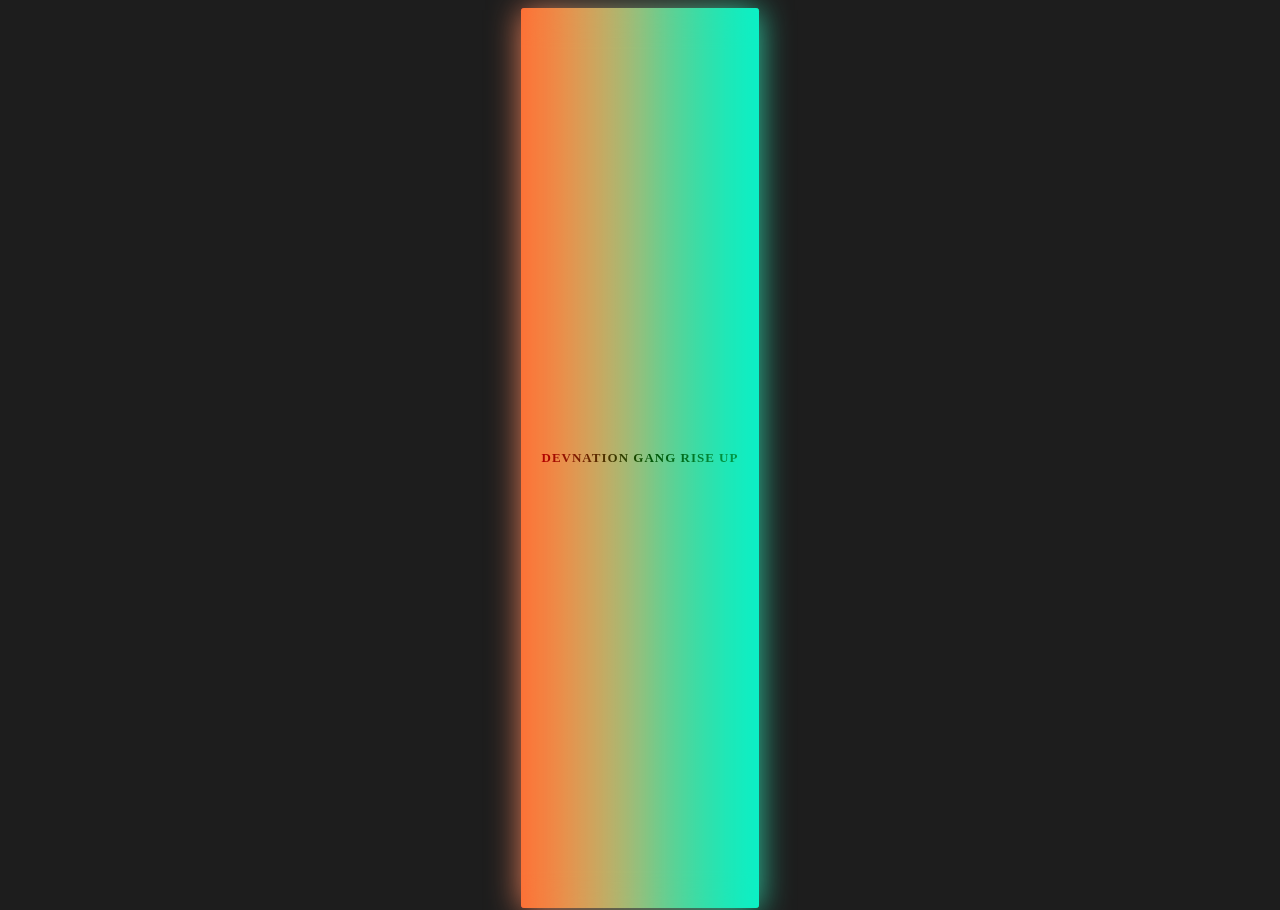
<file: Glowing gradient button with skew animation/index.html>
<html lang="en">
<head>
    <meta charset="UTF-8">
    <link rel="stylesheet" type="text/css" href="style.css" />
    <meta name="viewport" content="width=device-width, initial-scale=1.0">
    <title>Document</title>
</head>
<body>
    <div>
        <a class="btn" href="#">
          <div>
            DEVNATION GANG RISE UP
          </div>
        </a>
      </div>
</body>
</html>
</file>
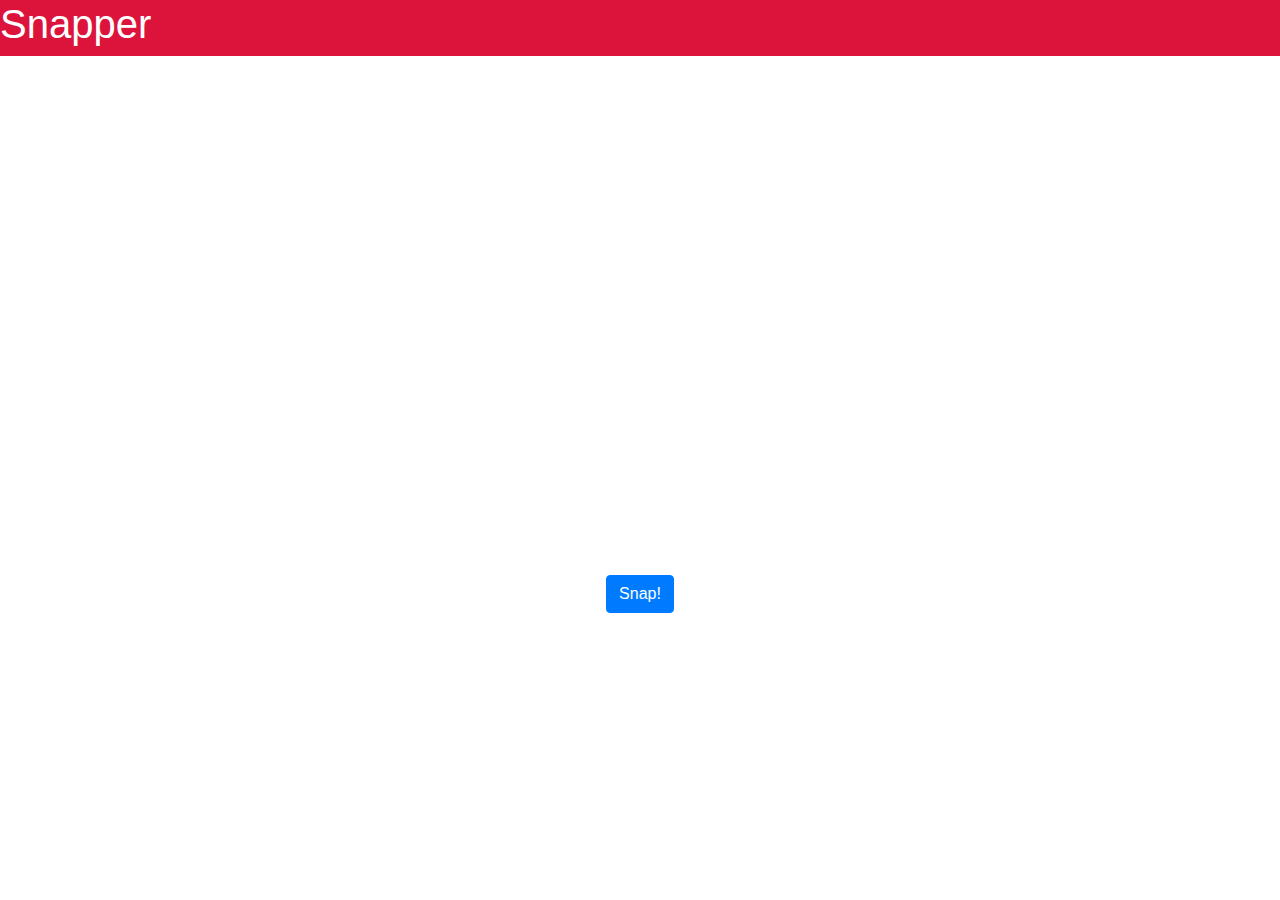
<file: camera-snapper.html>
<!doctype html>
<html lang="en">
 
<head>
   <!-- Required meta tags -->
   <meta charset="utf-8">
   <meta name="viewport" content="width=device-width, initial-scale=1, shrink-to-fit=no">
 
   <!-- Bootstrap CSS -->
   <link rel="stylesheet" href="https://stackpath.bootstrapcdn.com/bootstrap/4.3.1/css/bootstrap.min.css"
       integrity="sha384-ggOyR0iXCbMQv3Xipma34MD+dH/1fQ784/j6cY/iJTQUOhcWr7x9JvoRxT2MZw1T" crossorigin="anonymous">
 
   <title>Snapper</title>
</head>
 
<body>
   <ul style="background-color:crimson" class="nav">
       <h1 style="color:white">Snapper</h1>
   </ul>
   <div class="row" align="center" style="margin-top: 2em;">
       <div class="col-md-6" align="center">
           <video id="video" width="640" height="480" autoplay>
                
           </video>
       </div>
       <div class="col-md-6" align="center">
           <canvas id="canvas" width="640" height="480">
                
           </canvas>
       </div>
   </div>
  
   <div align="center">
       <button id="snap" type="button" class="btn btn-primary">Snap!</button>
   </div>
 
 
   <!-- JavaScript -->
   <script>
           var video =document.getElementById("video");
           if(navigator.mediaDevices && navigator.mediaDevices.getUserMedia ){
               navigator.mediaDevices.getUserMedia({video: true}).then(function(stream){
                   video.srcObject=stream;
                   video.play();
               })
               var canvas = document.getElementById("canvas");
               var context = canvas.getContext("2d");
              
               document.getElementById("snap").addEventListener("click",function(){
                   context.drawImage(video,0,0,640,480)
               });
           }
    </script>
   <script src="https://code.jquery.com/jquery-3.3.1.slim.min.js"
       integrity="sha384-q8i/X+965DzO0rT7abK41JStQIAqVgRVzpbzo5smXKp4YfRvH+8abtTE1Pi6jizo"
       crossorigin="anonymous"></script>
   <script src="https://cdnjs.cloudflare.com/ajax/libs/popper.js/1.14.7/umd/popper.min.js"
       integrity="sha384-UO2eT0CpHqdSJQ6hJty5KVphtPhzWj9WO1clHTMGa3JDZwrnQq4sF86dIHNDz0W1"
       crossorigin="anonymous"></script>
   <script src="https://stackpath.bootstrapcdn.com/bootstrap/4.3.1/js/bootstrap.min.js"
       integrity="sha384-JjSmVgyd0p3pXB1rRibZUAYoIIy6OrQ6VrjIEaFf/nJGzIxFDsf4x0xIM+B07jRM"
       crossorigin="anonymous"></script>
</body>
 
</html>
</file>
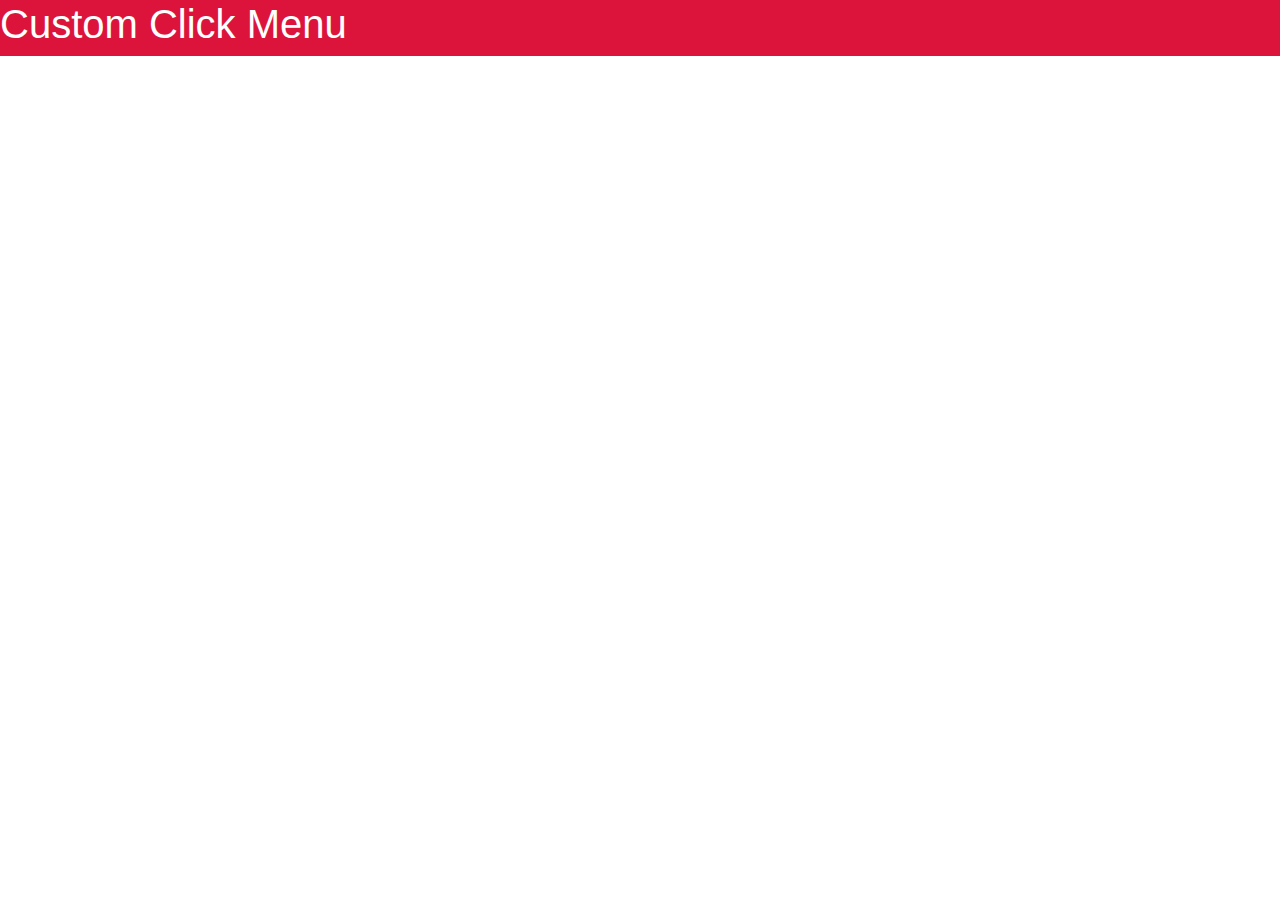
<file: custom-click-menu.html>
<!DOCTYPE html>
<html lang="en">
<head>
    <meta charset="UTF-8">
    <meta name="viewport" content="width=device-width, initial-scale=1.0">
    <meta http-equiv="X-UA-Compatible" content="ie=edge">
    <!-- Bootstrap CSS -->
   <link rel="stylesheet" href="https://stackpath.bootstrapcdn.com/bootstrap/4.3.1/css/bootstrap.min.css"
   integrity="sha384-ggOyR0iXCbMQv3Xipma34MD+dH/1fQ784/j6cY/iJTQUOhcWr7x9JvoRxT2MZw1T" crossorigin="anonymous">
    <title>Custom Click Menu</title>
    <style>
        #myBtn {
  display: none;
  position: fixed;
  bottom: 20px;
  right: 30px;
  z-index: 99;
  font-size: 18px;
  border: none;
  outline: none;
  background-color: crimson;
  color: white;
  cursor: pointer;
  padding: 15px;
  border-radius: 20px;
}

        #menu {
            background: #0c0f16;
            border-radius: 15px;
            padding: 5px;
            position: fixed;
            user-select: none;
            display: none;
            flex-direction: column;
            min-width: 300px;
        }
        .show {
            display: flex;
        }
        .seperator {
            height: 2px;
            margin: 7.5px 5px;
            border-radius: 1px;
            background-color: aliceblue;
        }
        .section-container {
            display: flex;
            flex-direction: column;
            align-items: center;
            justify-content: center;
            background-color: #0c0f16;
            border-radius: 10px;
        }
        button.section-container {
            font-weight: 300;
            font-size: 15px;
            color: #fff;
            background: transparent;
            border-radius: 5px;
            border: none;
            outline: none;
            padding: 15px 30px;
            margin: 5px;
        }
        button.section-container:hover 
        {
            cursor: pointer;
            background: linear-gradient(115deg, rgb(52, 72, 252), rgb(33, 201, 243))
        }
    </style>
</head>
<body>
    <button onclick="topFunction()" id="myBtn" title="Go to top">bring to top</button>
        <ul style="background-color:crimson" class="nav">
                <h1 style="color:white">Custom Click Menu</h1>
        </ul>
    <!-- Custom Click Menu -->
    <div id="menu" class="show">
        <div class="section-container">
            <button onclick="onBack()">Back</button>
            <button onclick="onForward()">Forward</button>
            <button onclick="onReload()">Reload</button>
            <div class="seperator"></div>
            <button onclick="onClose()">Close</button>
        </div>
    </div>
    <script>
        
            var mybutton = document.getElementById("myBtn");
           
            window.onscroll = function() {scrollFunction()};
            
            function scrollFunction() {
              if (document.body.scrollTop > 20 || document.documentElement.scrollTop > 20) {
                mybutton.style.display = "block";
              } else {
                mybutton.style.display = "none";
              }
            }
            
            function topFunction() {
              document.body.scrollTop = 0;
              document.documentElement.scrollTop = 0;
            }
        const contMenu = document.getElementById('menu');
        const width = contMenu.offsetWidth, height = contMenu.offsetHeight;
        contMenu.classList.remove('show');
        document.addEventListener('contmenu', event => {
            event.preventDefault();
            const padding = 10;
            let x = event.clientX, y = event.clientY;
            //Overflow
            if (x<padding) x = padding;
            let maxX = window.innerWidth - width - padding
            if (x>maxX) x = maxX;
            if (y<padding) y = padding;
            let maxY = window.innerHeight - height - padding
            if (y>maxY) y = maxY;
            contMenu.style.left = '${ x }px';
            contMenu.style.top = '${ y }px';
            contMenu.classList.add('show');
        });
        </script>
        <script>
        function onBack() {
            window.history.back()
        }
        function onForward() {
            window.history.forward()
        }
        function onReload() {
            location.reload()
        }
        function onClose() {
            contMenu.classList.remove('show')
        }
    </script>
</body>
</html>
</file>
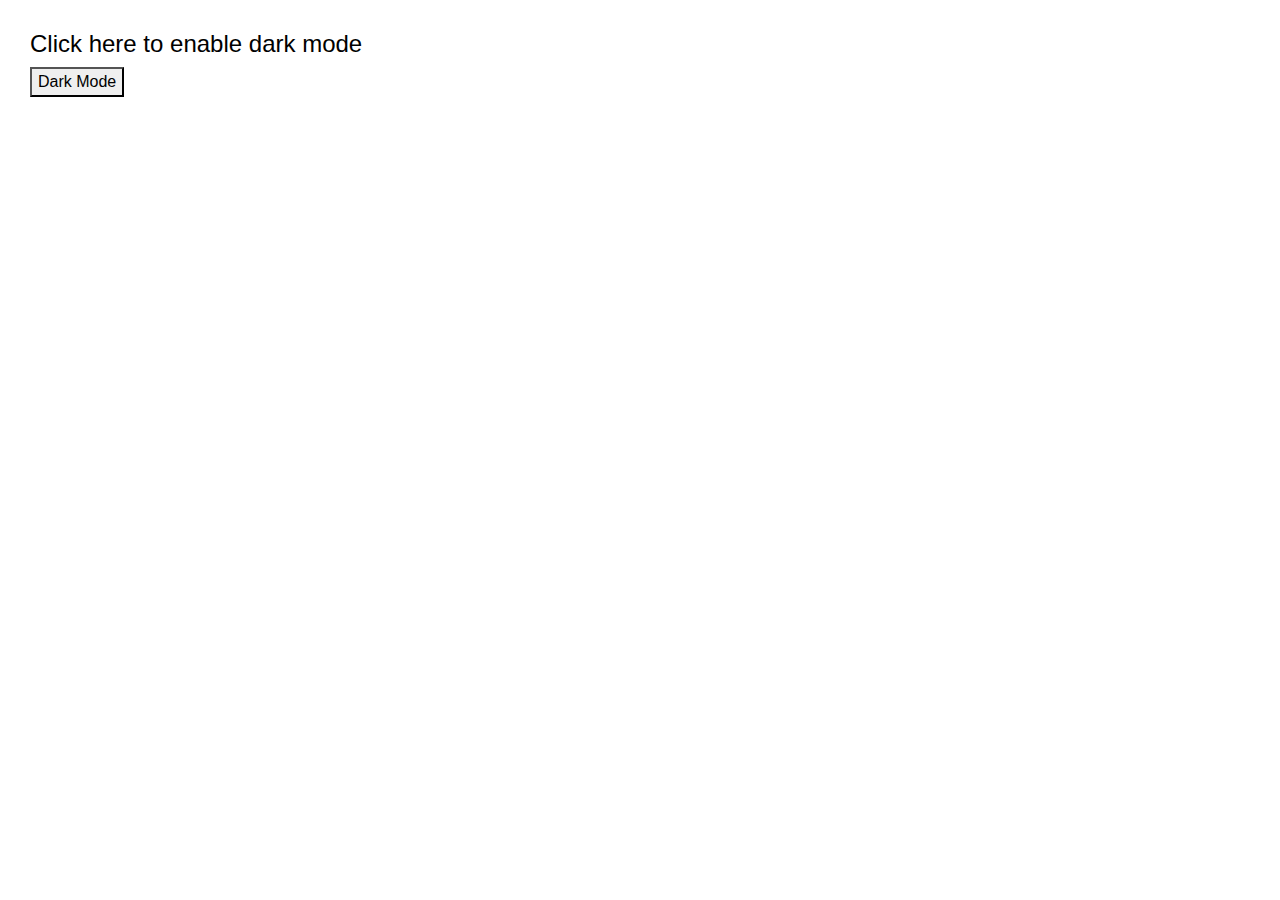
<file: custom-dark-mode.html>
<!DOCTYPE html>
<html lang="en">
<head>
    <meta charset="UTF-8">
    <meta name="viewport" content="width=device-width, initial-scale=1.0">
    <meta http-equiv="X-UA-Compatible" content="ie=edge">
    <!-- Bootstrap CSS -->
   <link rel="stylesheet" href="https://stackpath.bootstrapcdn.com/bootstrap/4.3.1/css/bootstrap.min.css"
   integrity="sha384-ggOyR0iXCbMQv3Xipma34MD+dH/1fQ784/j6cY/iJTQUOhcWr7x9JvoRxT2MZw1T" crossorigin="anonymous">
    <title>Custom Dark-Mode Toggle</title>
    <style>
        body 
        {
          background-color: white;
          color: black;
          padding: 30px;
        }
        .mode 
        {
          background-color: black;
          color: white;
        }
    </style>
</head>
<body>
<h4>Click here to enable dark mode</h4>
<button onclick="func()">Dark Mode</button>
<script>
function func() 
{
   var element = document.body;
   element.classList.toggle("mode");
}
</script>
</body>
</html>
</file>
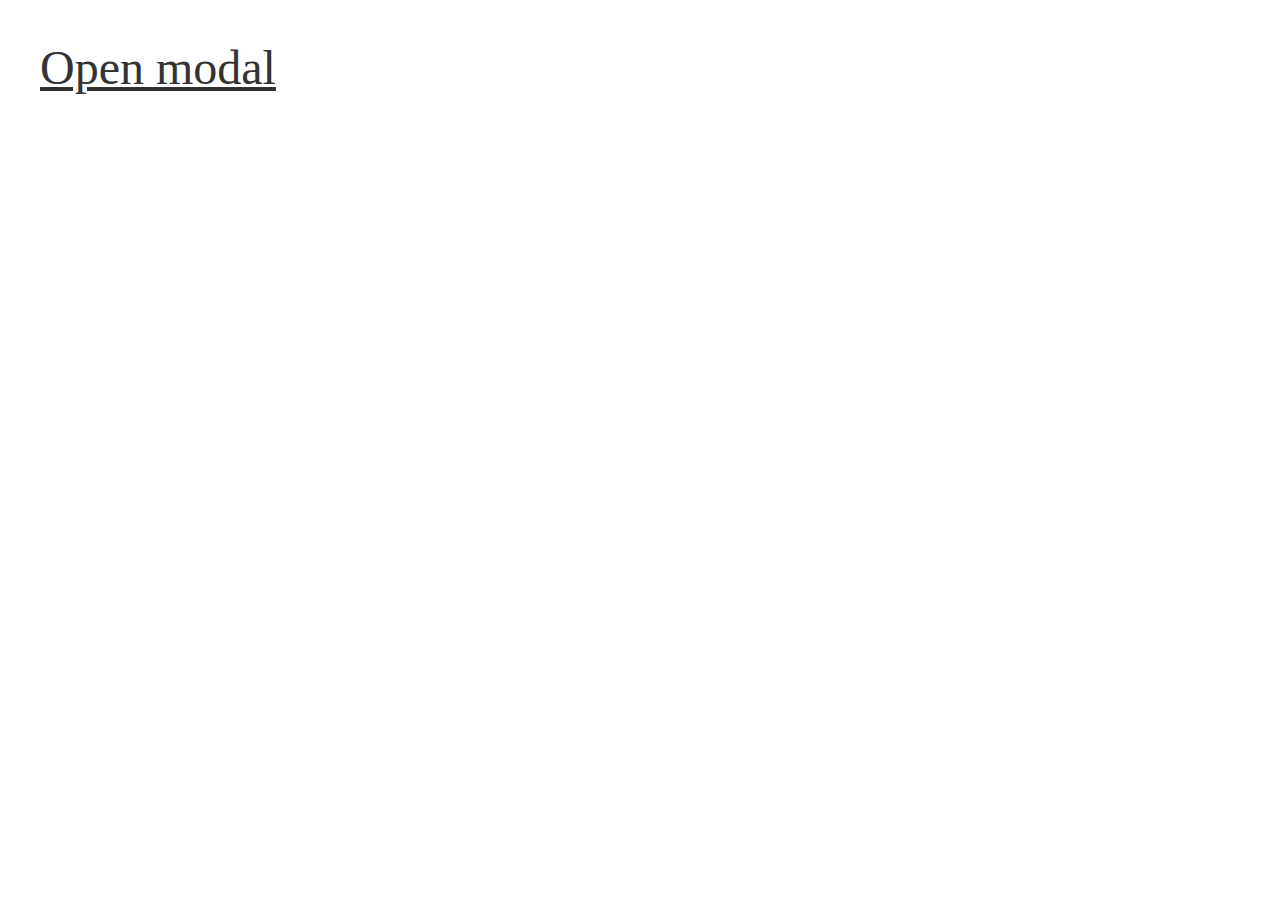
<file: custom-modal.html>
<!DOCTYPE html>
<html lang="en">

<head>
	<meta charset="UTF-8">
	<meta name="viewport" content="width=device-width, initial-scale=1.0">
	<style>
		* {
			-webkit-box-sizing: border-box;
			-moz-box-sizing: border-box;
			box-sizing: border-box;
		}

		body {
			font-size: 3em;
			padding: 2rem;
		}

		a {
			color: #333;
		}

		.box {
			background: #fff;
			border: 8px solid rgba(0, 0, 0, 0.5);
			border-radius: 12px;
			opacity: 0;
			padding: 20px;
			visibility: hidden;
			width: 50%;
			position: absolute;
			top: 2rem;
			left: 50%;
			margin-left: -25%;
			transition: all 0.8s ease;
		}

		.box__close {
			background: #fff;
			color: #000;
			display: block;
			font-weight: bold;
			height: 3rem;
			line-height: 3rem;
			text-align: center;
			text-decoration: none;
			width: 3rem;
			border-radius: 100%;
			box-shadow: 0 0 4px rgba(0, 0, 0, 0.5);
			position: absolute;
			top: -1.5rem;
			right: -1.5rem;
		}

		.box:target {
			opacity: 1;
			visibility: visible;
		}
	</style>
	<title>Custom CSS Modal</title>
</head>

<body>
	<a href="#box-1" rel="box">Open modal</a>

	<div class="box" id="box-1">
		Content.

		<a class="box__close" href="#">x</a>
	</div>
</body>

</html>
</file>
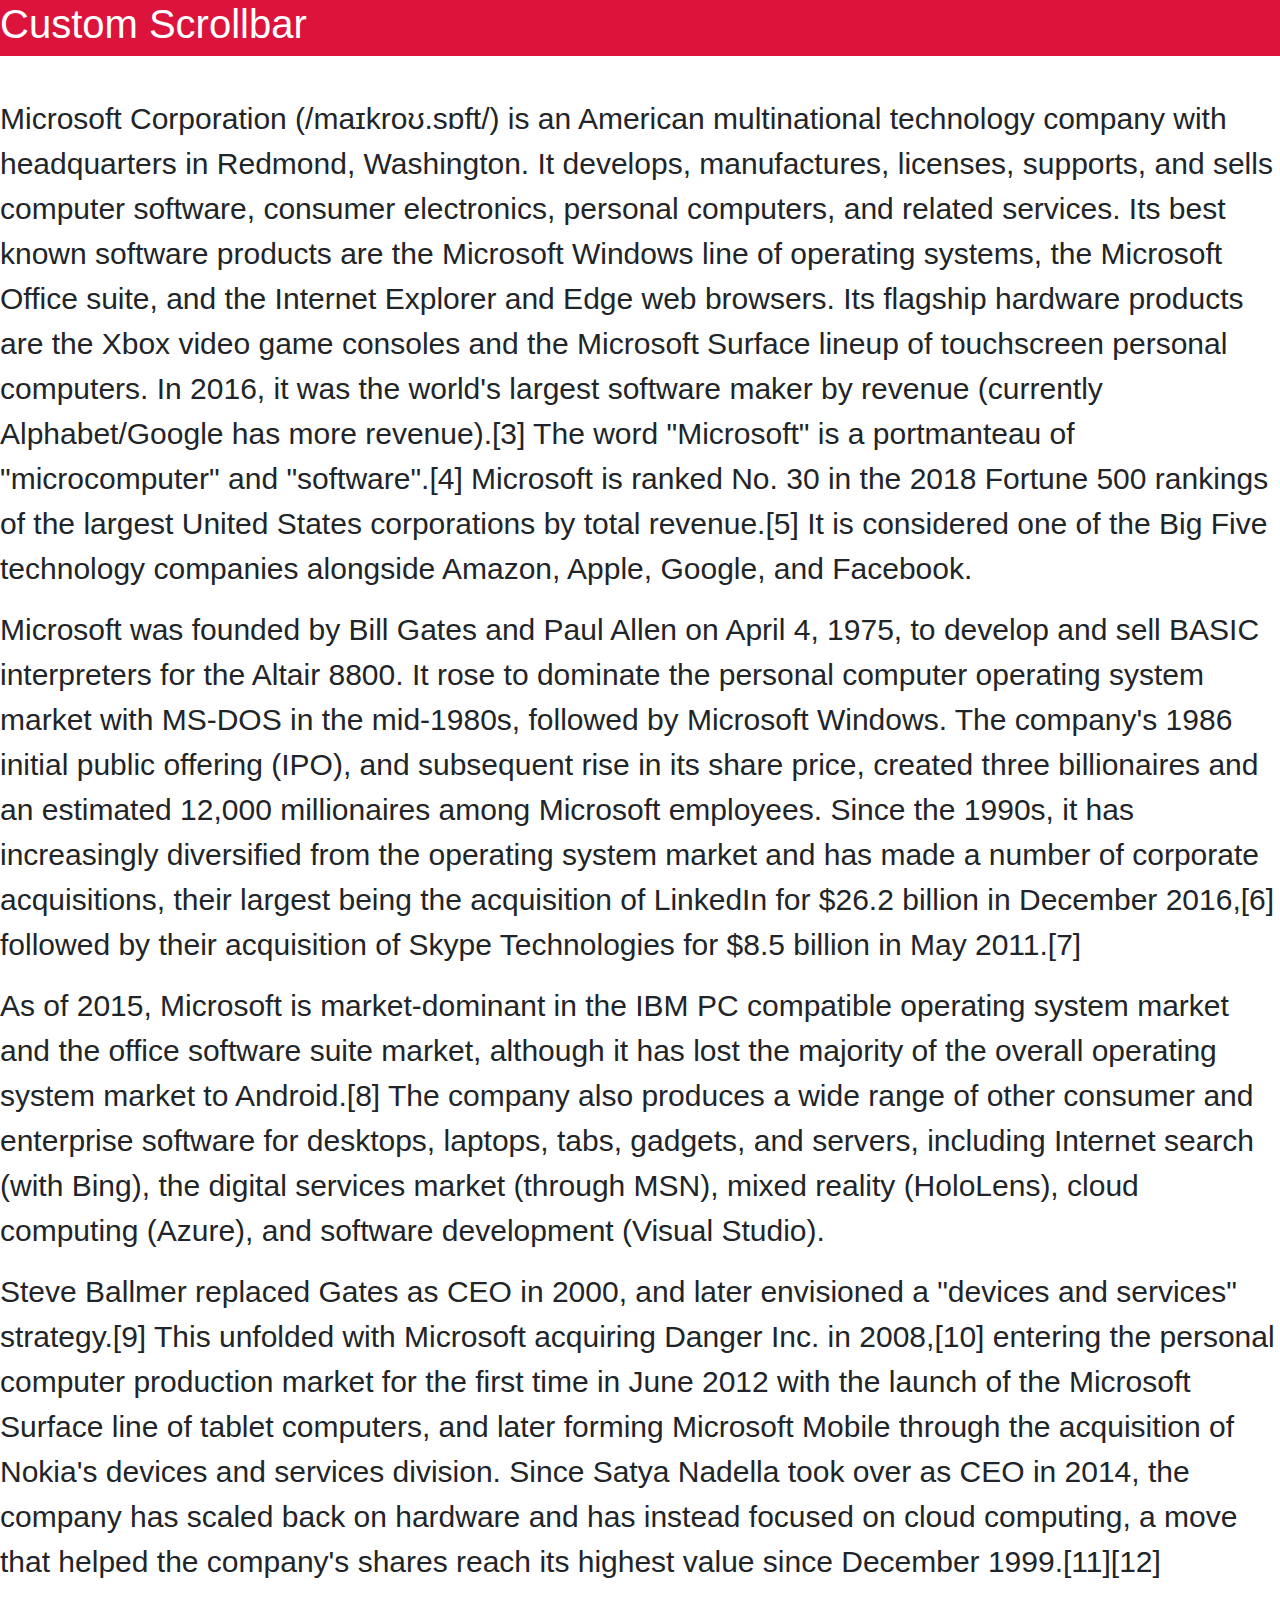
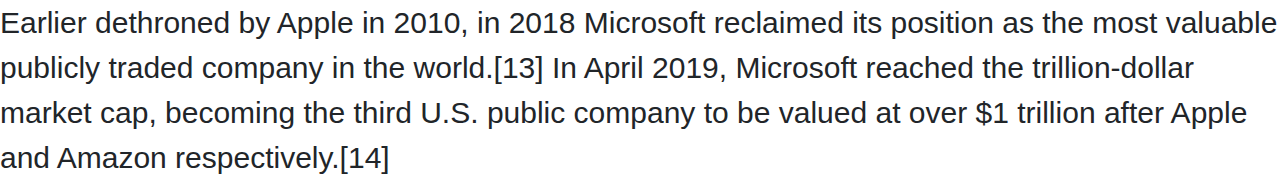
<file: custom-scrollbar.html>
<!DOCTYPE html>
<html>
<head>
<!-- Bootstrap CSS -->
<link rel="stylesheet" href="https://stackpath.bootstrapcdn.com/bootstrap/4.3.1/css/bootstrap.min.css"
integrity="sha384-ggOyR0iXCbMQv3Xipma34MD+dH/1fQ784/j6cY/iJTQUOhcWr7x9JvoRxT2MZw1T" crossorigin="anonymous">
<meta name="viewport" content="width=device-width, initial-scale=1">
<style>
/* width */
::-webkit-scrollbar {
  width: 15px;
}
  
#myBtn {
  display: none;
  position: fixed;
  bottom: 20px;
  right: 30px;
  z-index: 99;
  font-size: 18px;
  border: none;
  outline: none;
  background-color: crimson;
  color: white;
  cursor: pointer;
  padding: 15px;
  border-radius: 20px;
}


/* Track */
::-webkit-scrollbar-track {
  background: #f1faf5; 
}
 
/* Handle */
::-webkit-scrollbar-thumb {
  background: #2a9df4; 
}

/* Handle on hover */
::-webkit-scrollbar-thumb:hover {
  background: #1167b1; 
}

p {
    font-size: 30px;
}
</style>
</head>   

<body>
   <button onclick="topFunction()" id="myBtn" title="Go to top">bring to top</button>
        <ul style="background-color:crimson; margin-bottom: 40px;" class="nav">
                <h1 style="color:white">Custom Scrollbar</h1>
        </ul>
        <p>Microsoft Corporation (/maɪkroʊ.sɒft/) is an American multinational technology company with headquarters in Redmond, Washington. It develops, manufactures, licenses, supports, and sells computer software, consumer electronics, personal computers, and related services. Its best known software products are the Microsoft Windows line of operating systems, the Microsoft Office suite, and the Internet Explorer and Edge web browsers. Its flagship hardware products are the Xbox video game consoles and the Microsoft Surface lineup of touchscreen personal computers. In 2016, it was the world's largest software maker by revenue (currently Alphabet/Google has more revenue).[3] The word "Microsoft" is a portmanteau of "microcomputer" and "software".[4] Microsoft is ranked No. 30 in the 2018 Fortune 500 rankings of the largest United States corporations by total revenue.[5] It is considered one of the Big Five technology companies alongside Amazon, Apple, Google, and Facebook.</p>
        <p>Microsoft was founded by Bill Gates and Paul Allen on April 4, 1975, to develop and sell BASIC interpreters for the Altair 8800. It rose to dominate the personal computer operating system market with MS-DOS in the mid-1980s, followed by Microsoft Windows. The company's 1986 initial public offering (IPO), and subsequent rise in its share price, created three billionaires and an estimated 12,000 millionaires among Microsoft employees. Since the 1990s, it has increasingly diversified from the operating system market and has made a number of corporate acquisitions, their largest being the acquisition of LinkedIn for $26.2 billion in December 2016,[6] followed by their acquisition of Skype Technologies for $8.5 billion in May 2011.[7]</p>
        <p>As of 2015, Microsoft is market-dominant in the IBM PC compatible operating system market and the office software suite market, although it has lost the majority of the overall operating system market to Android.[8] The company also produces a wide range of other consumer and enterprise software for desktops, laptops, tabs, gadgets, and servers, including Internet search (with Bing), the digital services market (through MSN), mixed reality (HoloLens), cloud computing (Azure), and software development (Visual Studio).</p>
        <p>Steve Ballmer replaced Gates as CEO in 2000, and later envisioned a "devices and services" strategy.[9] This unfolded with Microsoft acquiring Danger Inc. in 2008,[10] entering the personal computer production market for the first time in June 2012 with the launch of the Microsoft Surface line of tablet computers, and later forming Microsoft Mobile through the acquisition of Nokia's devices and services division. Since Satya Nadella took over as CEO in 2014, the company has scaled back on hardware and has instead focused on cloud computing, a move that helped the company's shares reach its highest value since December 1999.[11][12]</p>
        <p>Earlier dethroned by Apple in 2010, in 2018 Microsoft reclaimed its position as the most valuable publicly traded company in the world.[13] In April 2019, Microsoft reached the trillion-dollar market cap, becoming the third U.S. public company to be valued at over $1 trillion after Apple and Amazon respectively.[14]</p>
<script>
            var mybutton = document.getElementById("myBtn");
           
            window.onscroll = function() {scrollFunction()};
            
            function scrollFunction() {
              if (document.body.scrollTop > 20 || document.documentElement.scrollTop > 20) {
                mybutton.style.display = "block";
              } else {
                mybutton.style.display = "none";
              }
            }
            
            function topFunction() {
              document.body.scrollTop = 0;
              document.documentElement.scrollTop = 0;
            }
            </script>
  
  </body>
</html>
</file>
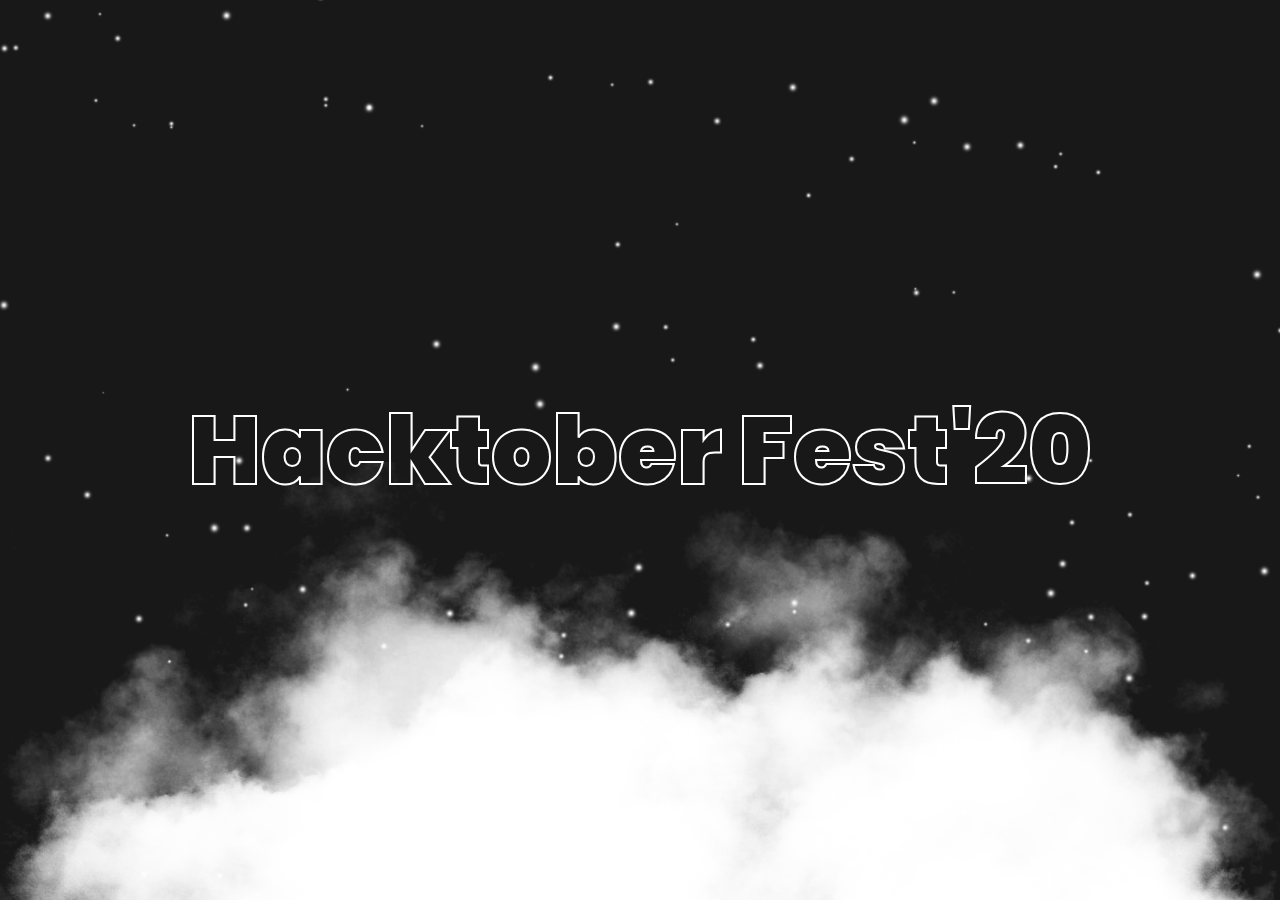
<file: night-sky-header.html>
<!DOCTYPE html>
<html lang="en">

<head>
    <!-- Meta Tags -->
    <meta charset="UTF-8">
    <meta name="description" content="Night Sky Header Animation with Pure CSS">
    <meta name="keywords" content="HTML & Pure CSS">
    <meta name="author" content="Arnab Deep">
    <meta name="viewport" content="width=device-width, initial-scale=1.0">
    <title>Night Sky Header</title>
    <link href="https://fonts.googleapis.com/css2?family=Poppins:wght@900&display=swap" rel="stylesheet">

    <!-- Styling -->
    <style>
        /* resetting margins & paddings */
        * {
            padding: 0;
            margin: 0;
        }

        /* making a container for all the stuffs */
        .container {
            position: relative;
            width: 100%;
            height: 100vh;
            background-color: #181818;
            display: flex;
            align-items: center;
            justify-content: center;
            overflow: hidden;
        }

        /* heading */
        h2 {
            color: transparent;
            font-weight: 900;
            font-size: 6rem;
            -webkit-text-stroke: 2px #fff;
            font-family: 'Poppins', sans-serif;
        }

        /* Responsive Heading */
        @media screen and (max-width: 1000px) {
            h2 {
                font-size: 4rem;
                -webkit-text-stroke: 1px #fff;
            }
        }

        @media screen and (max-width: 700px) {
            h2 {
                font-size: 2rem;
                -webkit-text-stroke: 1px #fff;
            }
        }

        /* Clouds Container */
        .container .clouds {
            position: absolute;
            top: 0;
            left: 0;
            width: 100%;
            height: 100%;
            overflow: hidden;
            pointer-events: none;
        }

        /* Animation for each individual cloud image  */
        .container .clouds img {
            position: absolute;
            bottom: 0;
            max-width: 100%;
            animation: cloud-motion calc(8s * var(--i)) linear infinite;  
        }

        @keyframes cloud-motion {
            0% {
                transform: translateX(-100%);
            }

            100% {
                transform: translateX(100%);
            }
        }

        /* Star Animation starts */
        /* Container for each individual star image */
        .container .star {
            position: absolute;
            top: 0;
            left: 0;
            width: 100%;
            height: 100%;
            overflow: hidden;
            pointer-events: none;
            animation: blink-star 4s ease-in-out infinite,
            star-move 8s linear infinite;
        }

        /* Delayed animation by 1s for each image  */
        .container .star .star1 {
            animation-delay: 0s;
        }

        .container .star .star2 {
            animation-delay: -1s;
        }

        .container .star .star3 {
            animation-delay: -2s;
        }

        .container .star .star4 {
            animation-delay: -3s;
        }

        .container .star .star5 {
            animation-delay: -4s;
        }

        .container .star .star6 {
            animation-delay: -5s;
        }

        .container .star .star7 {
            animation-delay: -6s;
        }

        .container .star .star8 {
            animation-delay: -7s;
        }

        /* Blinking of Stars Animation */
        @keyframes blink-star {

            0%,
            20%,
            40%,
            60%,
            80%,
            100% {
                opacity: 0.5;
            }

            10%,
            30%,
            50%,
            70%,
            90% {
                opacity: 1;
            }
        }

        /* Moving of Stars */
        @keyframes star-move {
            0% {
                transform: scale(1);
            }

            100% {
                transform: scale(2);
            }
        }
    </style>
</head>

<body>
    <div class="container">
        <!-- Title -->
        <h2>Hacktober Fest'20</h2>
        <!-- Star Container -->
        <div class="star">
            <img class="star1" src="./images/night-sky-header/stars/star1.png">
            <img class="star2" src="./images/night-sky-header/stars/star2.png">
            <img class="star3" src="./images/night-sky-header/stars/star3.png">
            <img class="star4" src="./images/night-sky-header/stars/star4.png">
            <img class="star5" src="./images/night-sky-header/stars/star5.png">
            <img class="star6" src="./images/night-sky-header/stars/star6.png">
            <img class="star7" src="./images/night-sky-header/stars/star7.png">
            <img class="star8" src="./images/night-sky-header/stars/star8.png">
        </div>
        <!-- Cloud Container  -->
        <div class="clouds">
            <img src="./images/night-sky-header/clouds/cloud1.png" style="--i:1">
            <img src="./images/night-sky-header/clouds/cloud2.png" style="--i:2">
            <img src="./images/night-sky-header/clouds/cloud3.png" style="--i:3">
            <img src="./images/night-sky-header/clouds/cloud4.png" style="--i:4">
            <img src="./images/night-sky-header/clouds/cloud5.png" style="--i:5">
        </div>
    </div>
</body>

</html>
</file>
<file: Glowing gradient button with skew animation/style.css>
html,body,div {
  height: 100%; 
  background-color: #1d1d1d;
 
 }
 
 div {
   display: flex;
   justify-content: center;
   align-items: center;
 }
 
 .btn {
   position: relative;
   background: linear-gradient(-90deg, #EE7752, #E73C7E, #23A6D5, #23D5AB, #EE7752);
   background-size: 400% 100%;
   text-transform: uppercase;
   font-weight: 700;
   border: none;
   border-radius: 0.25em;
   font-size: 13px;
   letter-spacing: 1px;
   padding: 0;
   margin: 0;
   animation: Gradient 8s ease infinite;
   text-decoration: none;
 }
 
 .btn div {
   color: black;
   min-height: 40px;
   padding: 0 1.618em;
   border-radius: inherit;
   background-size: inherit;
   background-image: inherit;
   animation: Gradient 8s ease-in-out infinite;
   position: relative;
   z-index: 1;
   mix-blend-mode: overlay;
   font-family: 'Helvetica Neue';
   
 }
 
 @keyframes Gradient {
   40% {
    background-position: 140% 50%;
    transform: skew(2deg);
   }
   80% {
     background-position: 140% 50%;
     transform: skew(-2deg);
   }
 }
 
 .btn::after {
   content: '';
   position: absolute;
   background-size: inherit;
   background-image: inherit;
   animation: inherit;
   left: 0px;
   right: 0px;
   top: 2px;
   height: 100%;
   filter: blur(1rem);
 }
</file>
